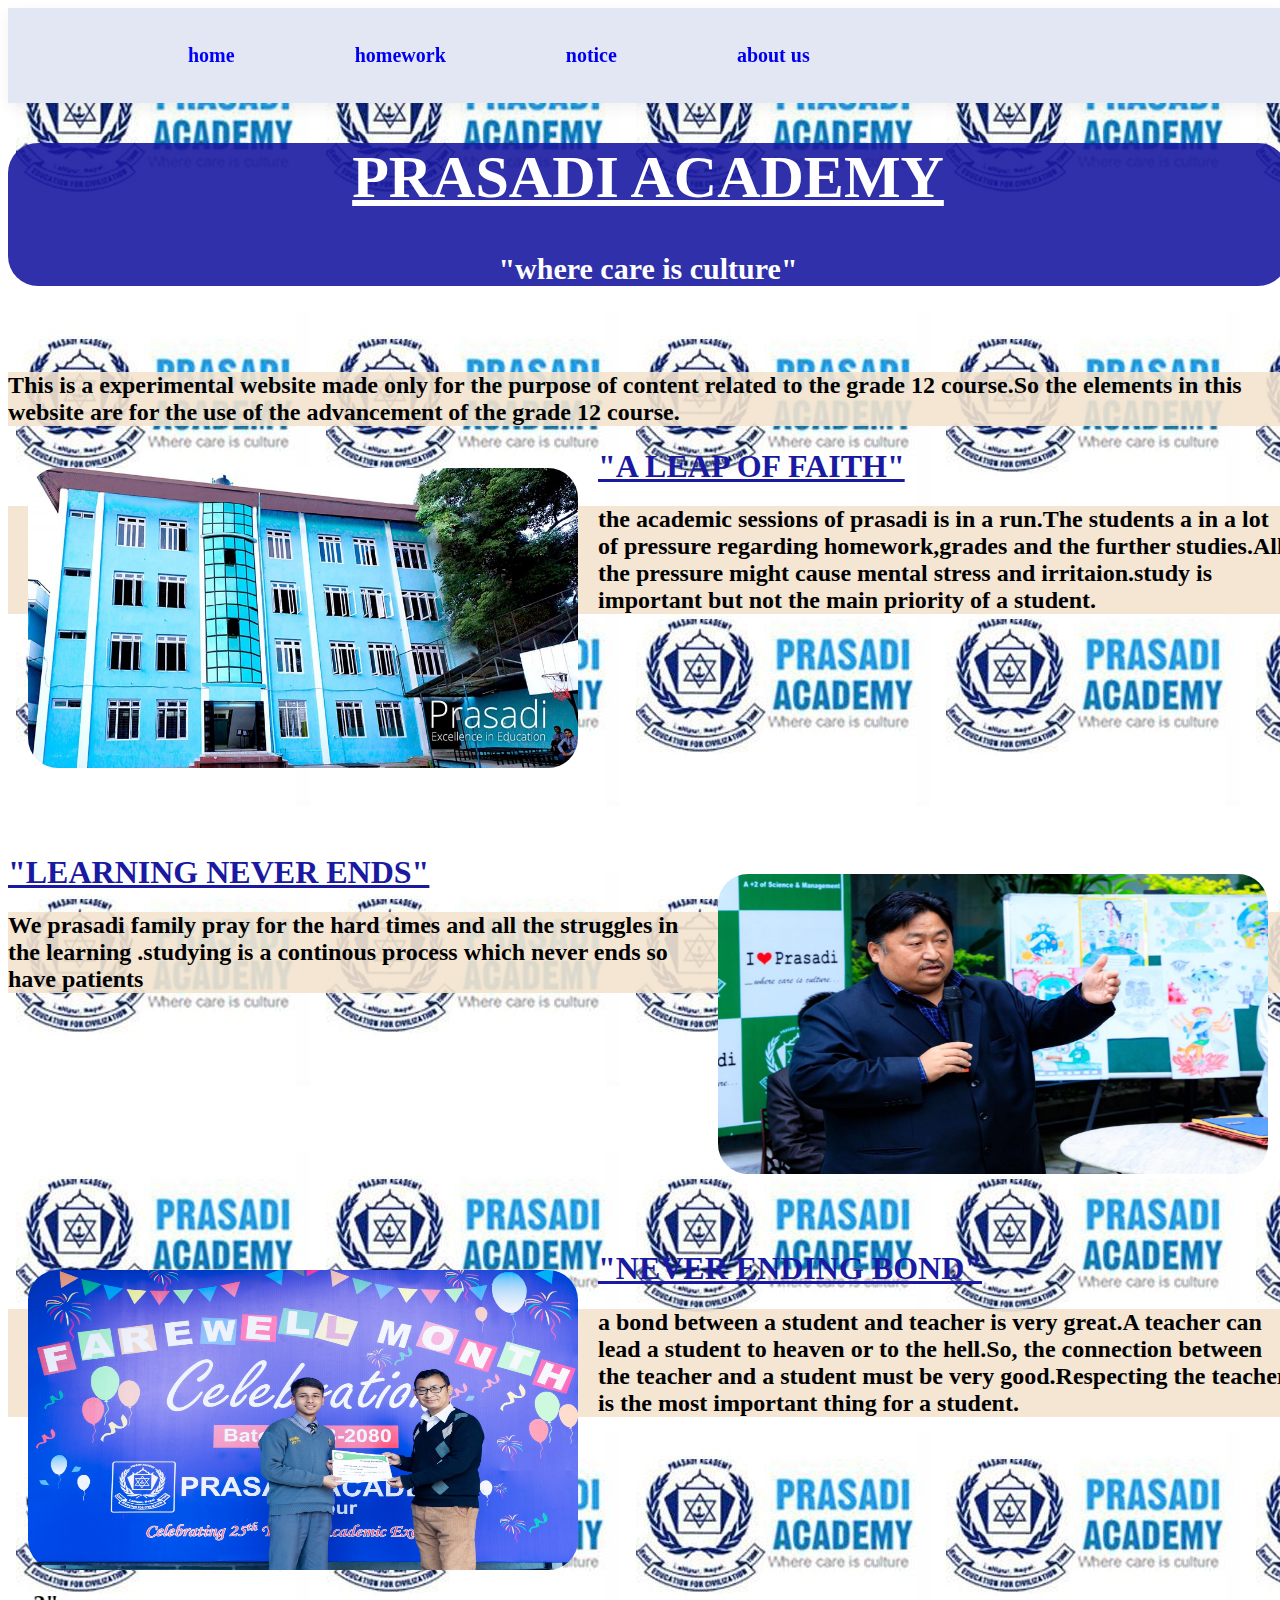
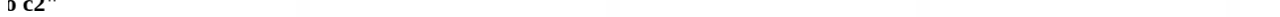
<file: index.html>
<html>
    <head>
<title>prasadhi</title>
<link rel="stylesheet" href="r.css">
    </head>
    <body>
   
        <section id="header">
            <div>
                <ul id="navbar">
                    <li><a class="active" href="home.html">home</a></li>
                    <li><a href="p,html.html">homework</a></li>
                    <li><a href="https://www.prasadi.edu.np">notice</a></li>
                    <li><a href="about.html">about us</a></li>
                </ul>
            </div>
<div class="z">

</div>
        </section>
   <div style="background-color:rgba(25, 25, 161,0.9) ; border-radius: 30px;">
        <H1 align="center" style="color:white;font-size:60px;"><u>PRASADI ACADEMY</u></H1>
        <h3 align="center" style=" color:white; font-size:30px">"where care is culture"</h3>
        </div><br>
        <br>
        <h2 class="p">
            This is a experimental website made only
             for the purpose of content related to the grade 12 course.So the elements in 
             this website are for the use of the advancement of the grade 12 course.
        </h2>
           
        <div class="q">
            <img src="s.png" class="b">
            <div class="t"><h1 style="color:rgb(25, 25, 161);" ><u>"A LEAP OF FAITH"</u></h1>
            <h2 class="p">the academic sessions of prasadi is in a run.The students a in a lot of pressure 
                regarding homework,grades and the further studies.All the pressure might cause
                mental stress and irritaion.study is important but not the main priority
                of a student.
            </h2></div>
        </div><br><br><br><br><Br><br><br><Br><br><br><Br>

          <div class="q">
            <img src="c.jpg" align="left" class="o">
            <div class="t"><h1 style="color:rgb(25, 25, 161);" ><u>"LEARNING NEVER ENDS"</u></h1>
            <h2 class="p">We prasadi family pray for the hard times and all the struggles in the learning
                .studying is a continous process which never ends so have patients</h2></div>
        </div><br><br><br><br><br><Br><br><br><Br><br><br><Br>

             
        <div class="q">
            <img src="r.jpg" class="b">
            <div class="t"><h1 style="color:rgb(25, 25, 161);" ><u>"NEVER ENDING BOND"</u></h1>
            <h2 class="p">a bond between a student and teacher is very great.A teacher can lead a student to heaven or to the hell.So, the 
                connection between the teacher and a student must be very good.Respecting the teacher is the most
                important thing for a student.
            </h2></div>
            <br><br> <br><br> <br><br>
            <h2 class="c" ><marquee direction="right">"© all rigths reserved to c2"</marquee></h2>

</html>
</file>
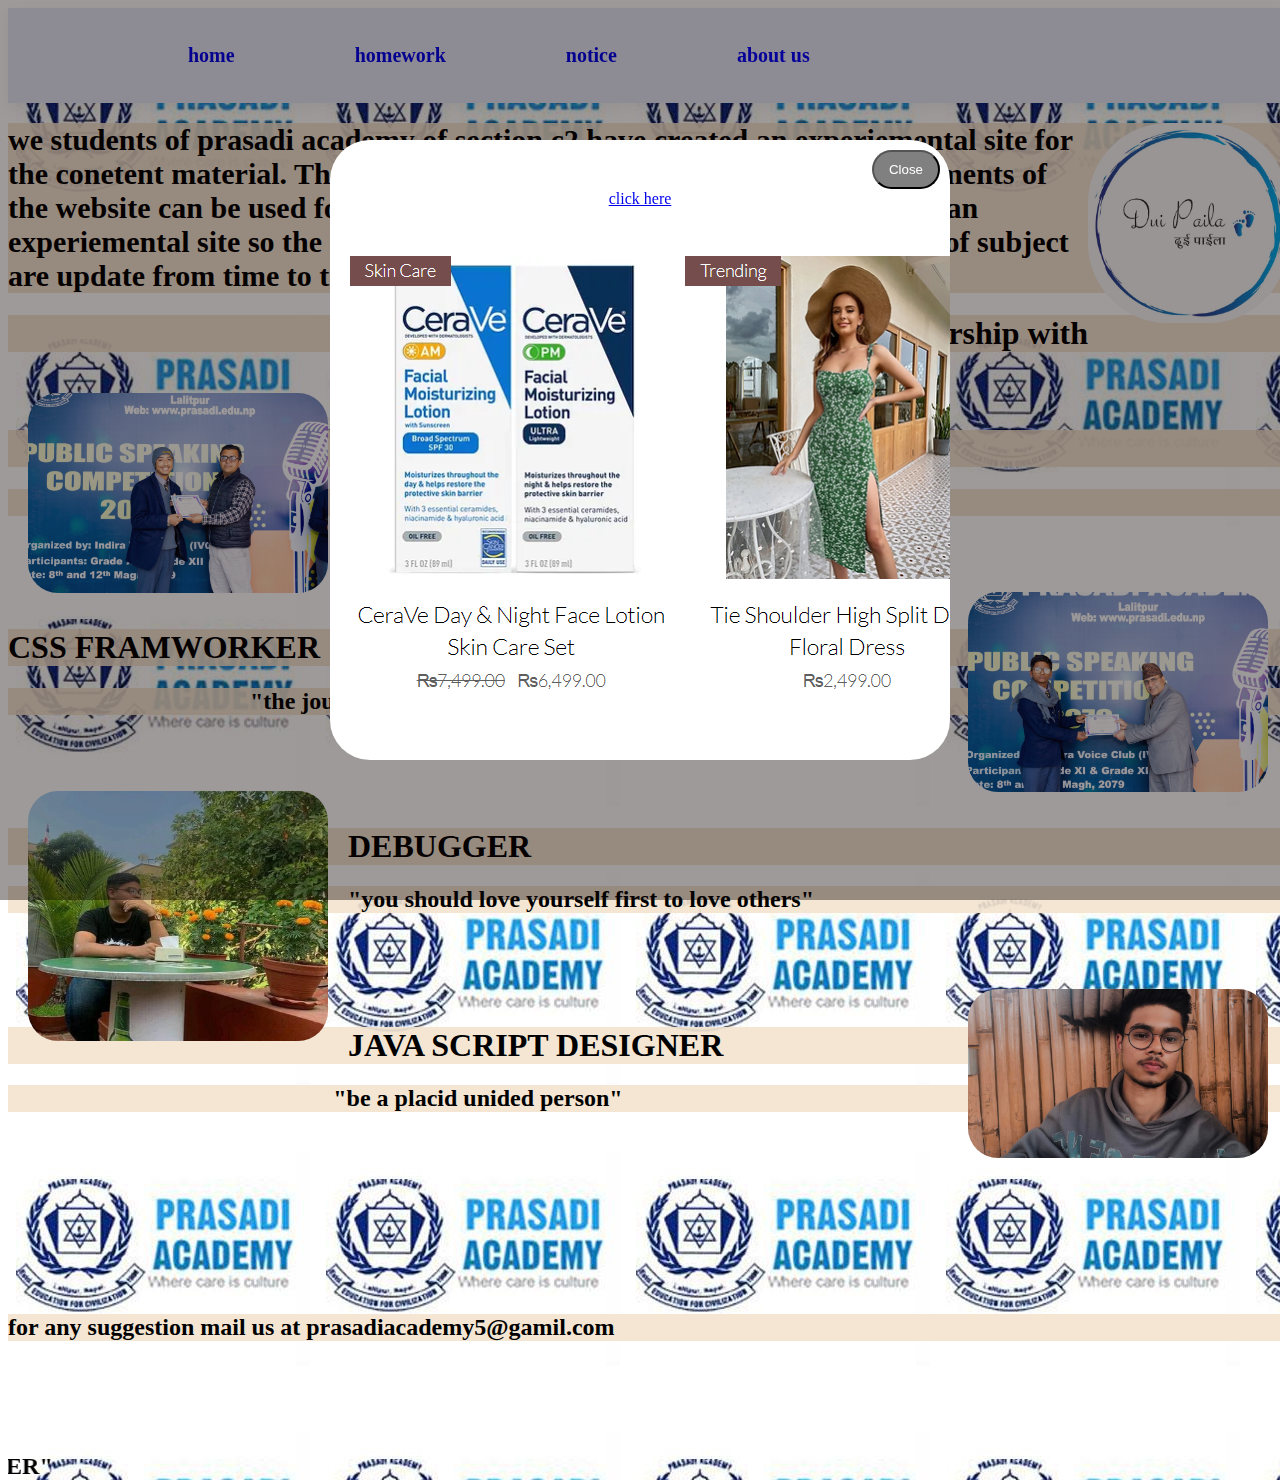
<file: about.html>
<html>
    <head>
        <link rel="stylesheet" href="m.css">
    </head>
    <body>
        <section id="header">
            <div>
                <ul id="navbar">
                    <li><a  href="index.html">home</a></li>
                    <li><a href="p,html.html">homework</a></li>
                    <li><a href="https://www.prasadi.edu.np">notice</a></li>
                    <li><a class="active" href="about.html">about us</a></li>
                </ul>
            </div>
<div class="z">

</div>
        </section>
        <div>
            <img src="d.jpg" class="e"><h1 style="font-size: 30px; font-family: cursive;background-color:rgba(243, 227, 206,0.9); "
        >
            we students of prasadi academy of section c2 have created an experiemental site for the conetent material.
            The content are of study notes and more.all the elements of the website can be used for the advancement of the course content.
            this is an experiemental site so the content can be modified and changed.The notes of subject are update from
            time to time and modified as your request.
</h1>
<div><h1 align="right"style="background-color:rgba(243, 227, 206,0.9);">in partnership with</h1></div>
              <div id="popupContainer">
        
        <div id="popupAd">
            <button id="closeBtn">Close</button>
                <a href="https:www.duipaila.com" class="paila">click here</a>
           
        </div>
    </div>
    <script src="chat.js"></script>
<img src="i.jpg" width="300px" class="c"><br><br><H1 style="background-color:rgba(243, 227, 206,0.9);">CONTENT SUPERVISOR</H1><H2 style="background-color:rgba(243, 227, 206,0.9);">"be punctual in life and life will be punctual with you"</H2>
<br><br>
<img src="p.jpg" width="300px" class="z" align="right"><br><br><H1 style="background-color:rgba(243, 227, 206,0.9);">CSS FRAMWORKER</H1><H2 align="center"style="background-color:rgba(243, 227, 206,0.9); ">"the journey of study is very hard and long"</H2>
<br><br><img src="subeg.jpg" width="300px" height="250px" class="c"><br><br><H1 style="background-color:rgba(243, 227, 206,0.9);">DEBUGGER</H1><H2 style="background-color:rgba(243, 227, 206,0.9);">"you should love yourself first to love others"</H2>
        <br><br><img src="n.jpg" width="300px" class="z" align="right"><br><br><H1 style="background-color:rgba(243, 227, 206,0.9);">JAVA SCRIPT DESIGNER</H1><H2 align="center"style="background-color:rgba(243, 227, 206,0.9); ">"be a placid unided person"</H2> <br><br><br><br><br><br><br><br><br>
        <h2 align="left" style="font-family: cursive;background-color:rgba(243, 227, 206,0.9);">for any suggestion mail us at prasadiacademy5@gamil.com</h2>
        <br><br><br><br>
        <h2 class="p" ><marquee direction="right">"LETS LEARN TOGETHER"</marquee></h2>
    </div>
</body>
</html>
</file>
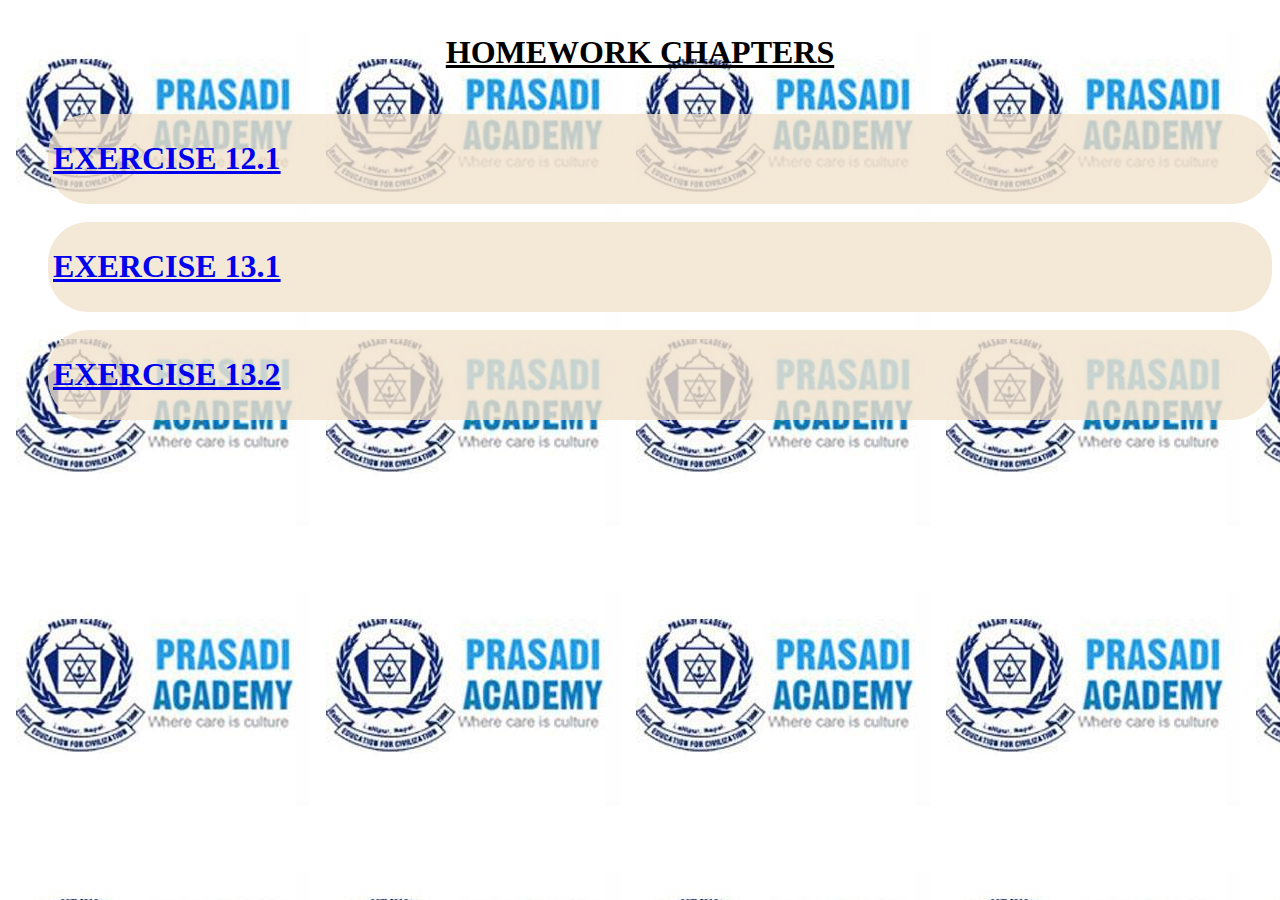
<file: math.html>
<HTML>
    <head>
        <link rel="stylesheet" href="s.css">
    </head>
    <body>
        <div><h1 align="center"><U>HOMEWORK CHAPTERS</h1></U></div>
        <ol>
       <div style="  background-color:rgba(241, 226, 205,0.8)"><a href="o.pdf" download><h1 >EXERCISE 12.1</h1></a></div>
        <br>
        <div style="  background-color:rgba(241, 226, 205,0.8)"><a href="ma.pdf" download><h1 >EXERCISE 13.1</h1></a></div><br>
        <div style="  background-color:rgba(241, 226, 205,0.8)"><a href="mat.pdf" download><h1 >EXERCISE 13.2</h1></a></div>
        <br>
    </body>
</HTML>
</file>
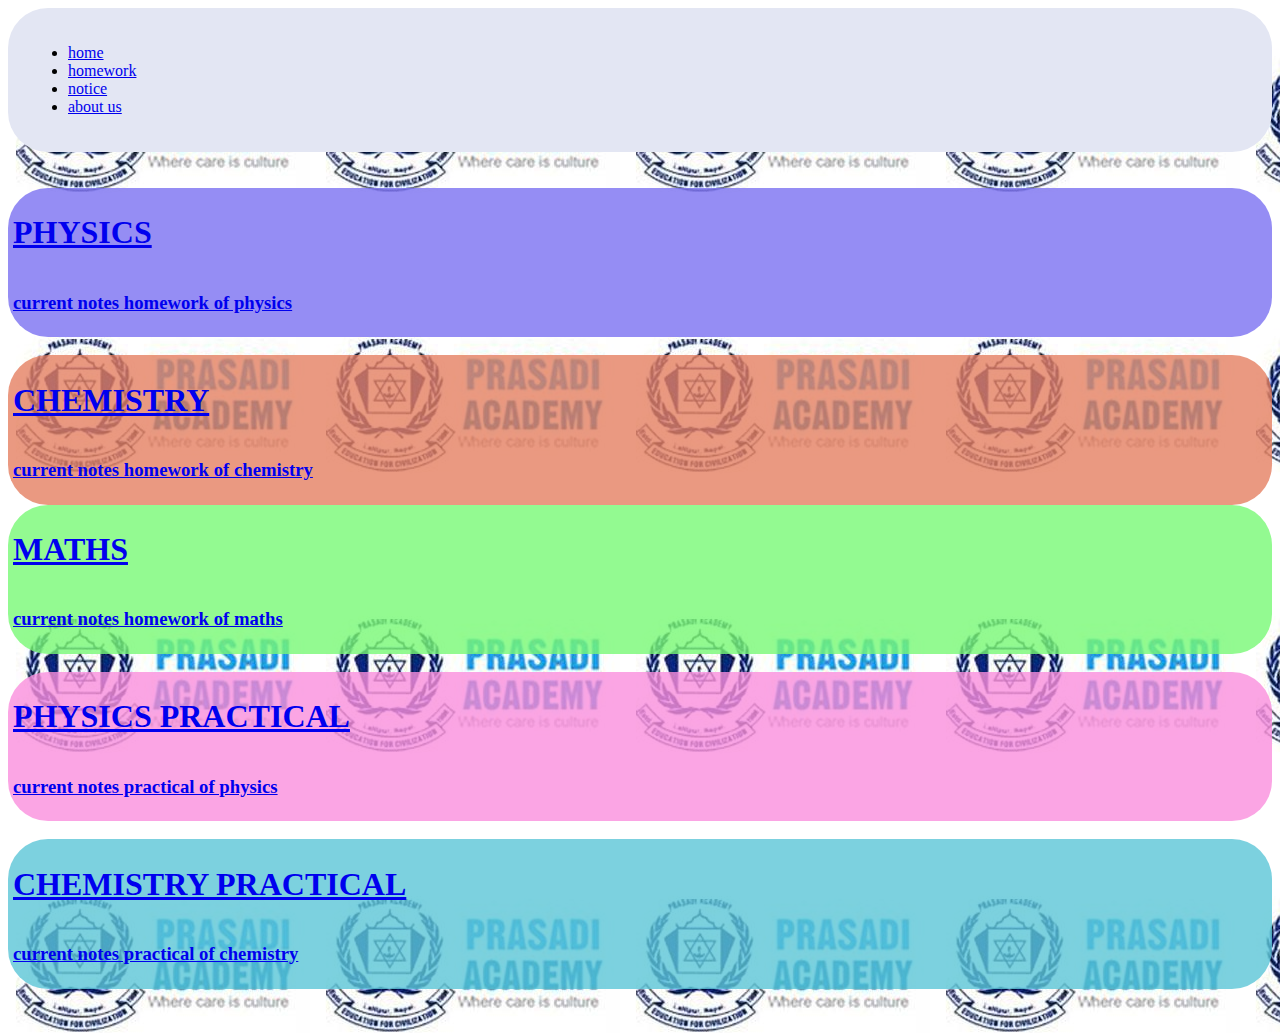
<file: p,html.html>
<html>
    <head>
        <link rel="stylesheet" href="s.css">

    </head>
    <body>
        <div style="background-color:#e3e6f3; padding:20px">
            <ul id="navbar">
                <li><a  href="index.html">home</a></li>
                <li><a href="p,html.html" class="active">homework</a></li>
                <li><a href="https://www.prasadi.edu.np">notice</a></li>
                <li><a href="about.html">about us</a></li>
        </div><br><br>


        <a href="ph.html"><div style="  background-color: rgba(122, 112, 241, 0.8);" >
<H1>PHYSICS</H1>
<H3 style="font-family: cursive;">current notes homework of physics</H3>
</div></a><br>
    
<a href="prasadi.html"><div style="  background-color: rgba(229, 127, 97, 0.8);" >
    <H1>CHEMISTRY</H1>
    <H3 style="font-family: cursive;">current notes homework of chemistry</H3>
    </div></a>
   
        
    <a href="math.html" ><div style="  background-color: rgba(120, 249, 117, 0.8);">
    <H1>MATHS</H1>
    <H3 style="font-family: cursive;">current notes homework of maths</H3>
    </div></a><br>
     <a href="pr.html" ><div style="  background-color: rgba(250, 142, 221, 0.8);">
        <H1>PHYSICS PRACTICAL</H1>
        <H3 style="font-family: cursive;">current notes practical of physics</H3>
        </div></a><br>
       <a href="prasadi.html" ><div style="  background-color: rgba(91, 198, 215, 0.8);">
            <H1>CHEMISTRY PRACTICAL</H1>
            <H3 style="font-family: cursive;">current notes practical of chemistry</H3>
            </div></a><br>
         </body><br>
</html>
</file>
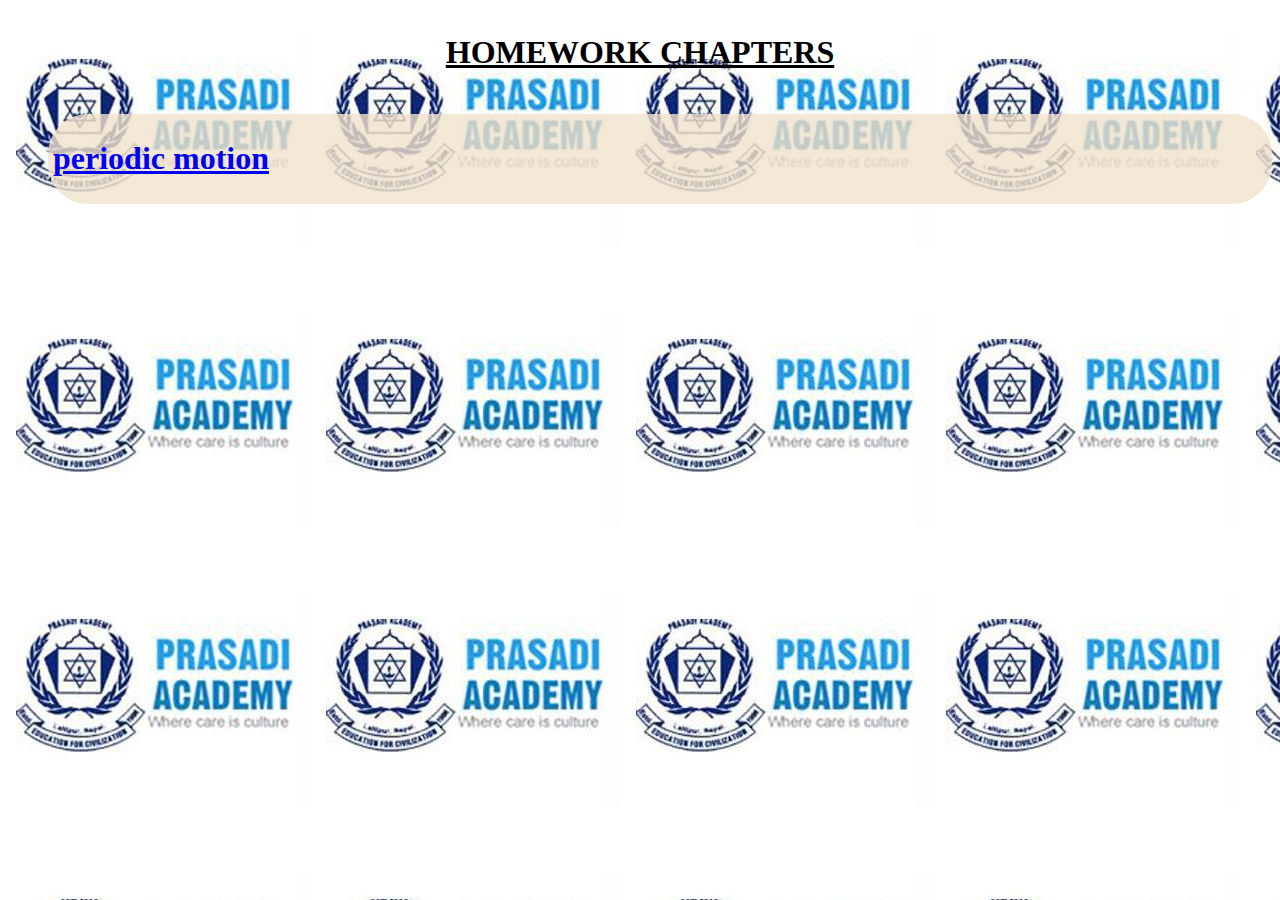
<file: ph.html>
<HTML>
    <head>
        <link rel="stylesheet" href="s.css">
    </head>
    <body>
        <div><h1 align="center"><U>HOMEWORK CHAPTERS</h1></U></div>
        <ol>
       <div style="  background-color:rgba(241, 226, 205,0.8)"><a href="perimodisc.pdf" download><h1 >periodic motion</h1></a>
    </body>
</HTML>
</file>
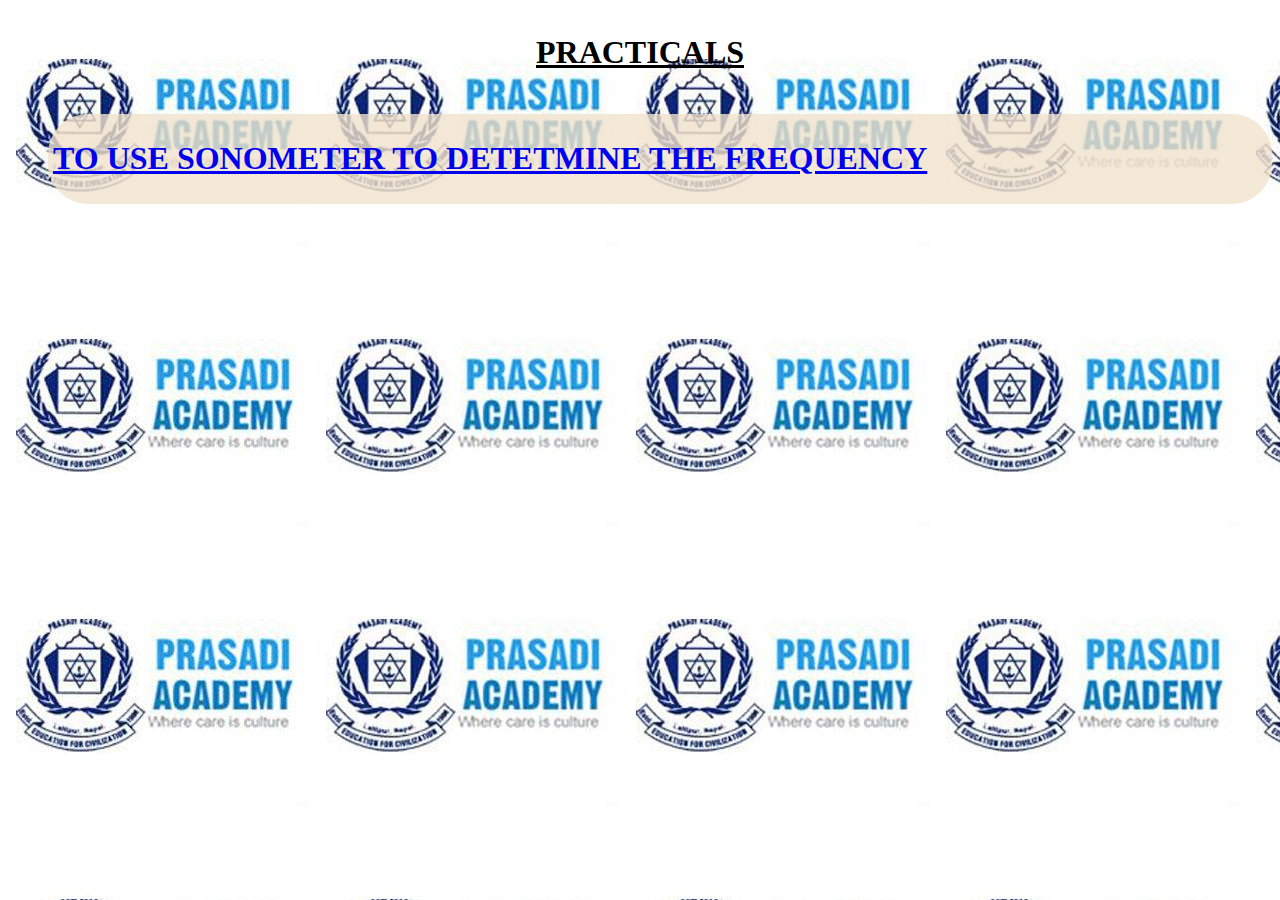
<file: pr.html>
<HTML>
    <head>
        <link rel="stylesheet" href="s.css">
    </head>
    <body>
        <div><h1 align="center"><U>PRACTICALS</h1></U></div>
        <ol>
       <div style="  background-color:rgba(241, 226, 205,0.8)"><a href="pr.pdf" download><h1 >TO USE SONOMETER TO DETETMINE THE FREQUENCY</h1></a></div>
   
        <br>
    </body>
</HTML>
</file>
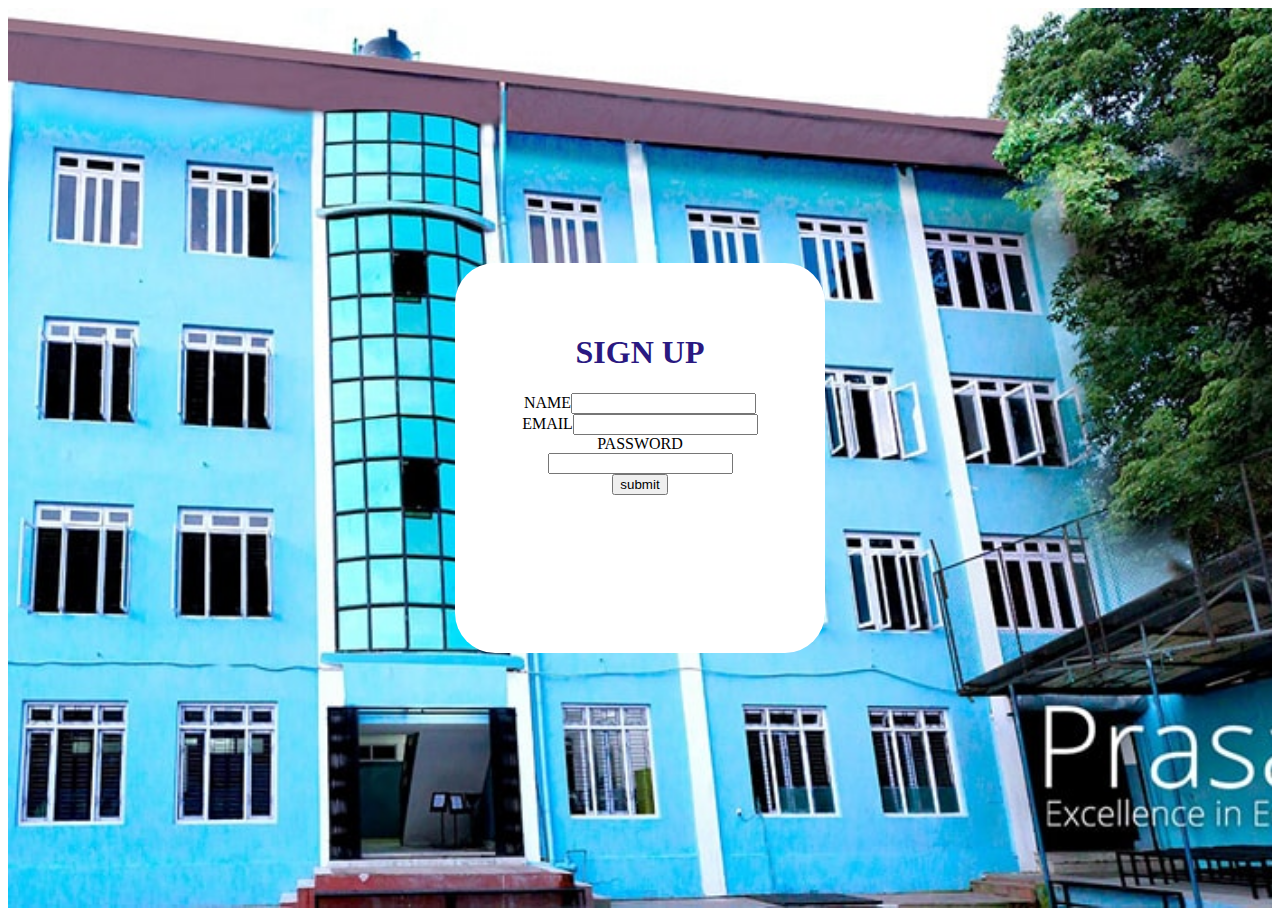
<file: prasadi.html>
<html>
    <head>
        <title>
            SARAD
        </title>
        <link rel="stylesheet" href="c.css">

    </head>
    <body>
        <div class="f">
<div class="g">
    <form>
        <h1>SIGN UP</h1>
        <div class="i">
            NAME<input type="name" name="n" ><BR>
            
        </div>
        <div class="m">
        EMAIL<input type="email" name="e"><BR>
        </div>
        <div class="w">
PASSWORD<input type="password" name="p"><br>
        </div>
        <div class="t">
            <input type="button" value="submit"  class="x">
        </div>
    </form>

</div>
        </div>
    </body>
</html>
</file>
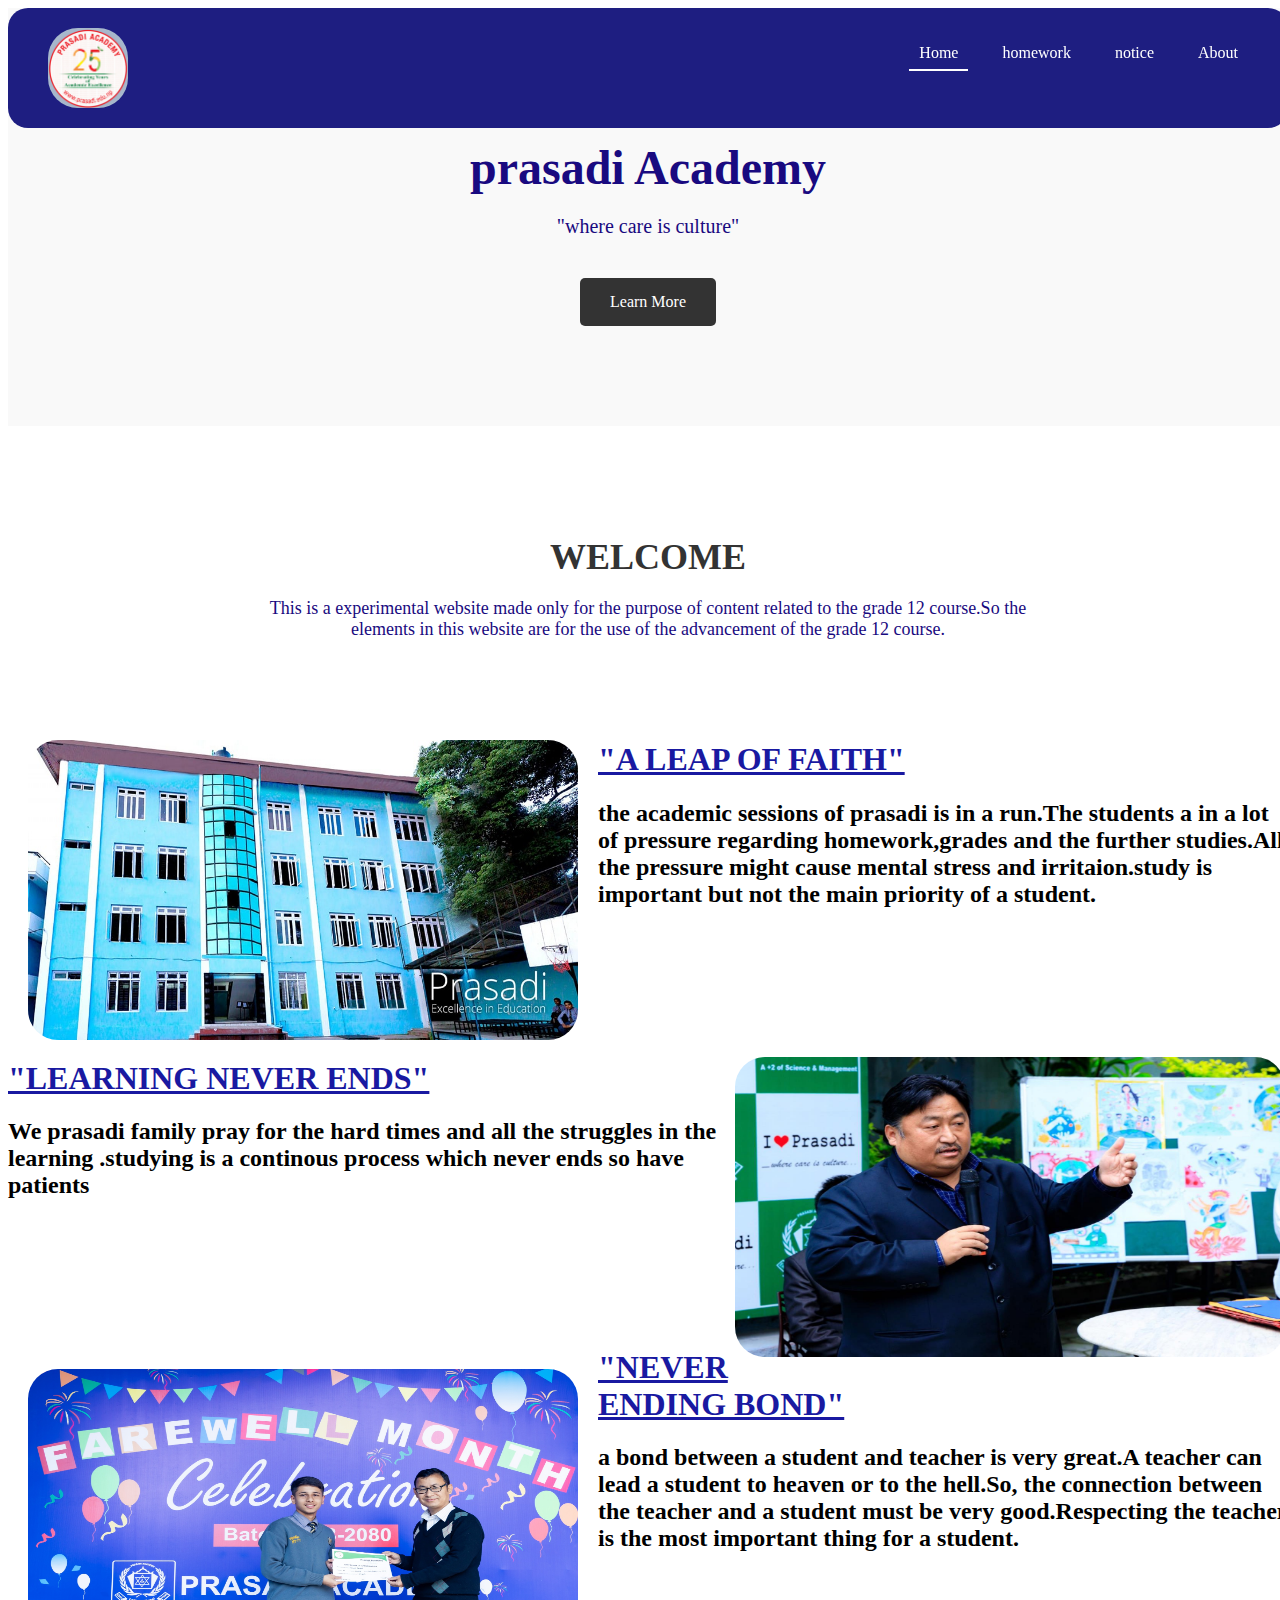
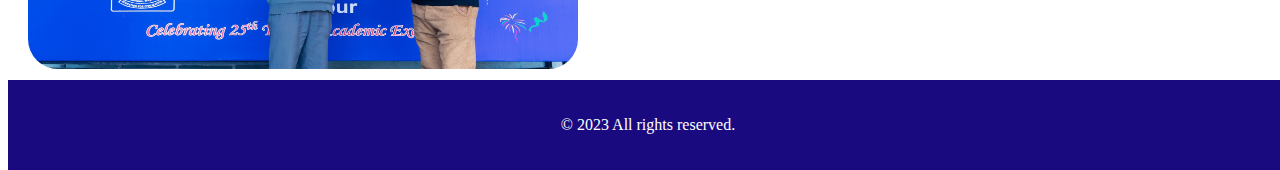
<file: src.html>
<html>
<head>

  <link rel="stylesheet" href="new.css">
</head>
<body>
  <header>
    <nav class="navbar">
      <div class="container">
          <a href="#" class="logo"><img src="logo.png" width="80" align="left" class="lo"></a>
        <ul class="nav-links">
          <li><a href="#" class="active">Home</a></li>
          <li><a href="#">homework</a></li>
          <li><a href="#">notice</a></li>
          <li><a href="#">About</a></li>
         
          
        </ul>
      </div>
    </nav>
  </header>

  <main>
    <section class="hero">
      <div class="container">
        <h1>prasadi Academy</h1>
        <p>"where care is culture"</p>
        <a href="#" class="cta-btn">Learn More</a>
      </div>
    </section>

    <section class="about">
      <div class="container">
        <h2>WELCOME</h2>
        <p> This is a experimental website made only
            for the purpose of content related to the grade 12 course.So the elements in 
            this website are for the use of the advancement of the grade 12 course.</p>
      </div>
    </section>

    <img src="s.png" class="b">
            <div class="t"><h1 style="color:rgb(25, 25, 161);" ><u>"A LEAP OF FAITH"</u></h1>
            <div class="q">
       <H2 class="p">the academic sessions of prasadi is in a run.The students a in a lot of pressure 
                regarding homework,grades and the further studies.All the pressure might cause
                mental stress and irritaion.study is important but not the main priority
                of a student.
            </h2></div>
            <br><br><br><br><Br><br>

                <div class="q">
                  <img src="c.jpg" align="left" class="o">
                  <div class="t"><h1 style="color:rgb(25, 25, 161);" ><u>"LEARNING NEVER ENDS"</u></h1>
                  <h2 class="p">We prasadi family pray for the hard times and all the struggles in the learning
                      .studying is a continous process which never ends so have patients</h2></div>
                           
                      <br><br><br><br><Br><br><div class="q">
            <img src="r.jpg" class="b">
            <div class="t"><h1 style="color:rgb(25, 25, 161);" ><u>"NEVER ENDING BOND"</u></h1>
            <h2 class="p">a bond between a student and teacher is very great.A teacher can lead a student to heaven or to the hell.So, the 
                connection between the teacher and a student must be very good.Respecting the teacher is the most
                important thing for a student.
            </h2></div>
  </main>
  <br><br><Br><br><br><br>
  <footer>
    <div class="container">
      <p>&copy; 2023     All rights reserved.</p>
    </div>
  </footer>
</body>
</html>
</file>
<file: r.css>
#header{
    display: flex;
    align-items:center;
    justify-content: space-between;
    padding: 20px 80px;
    background:#e3e6f3;
    box-shadow: 0 5px 15px rgba( 0,0,0,0.06);
    position:sticky;
    top:0;
    left:0;
    
}
#navbar{
    display: flex;
    align-items:center;
    justify-content: space-between;
}
#navbar li{
    padding:0 60px;
    list-style: none;
    position:relative;
    
}
#navbar li a{
    text-decoration: none;
    font-size: 20px;
    font-weight: 600;
    transition: 0.3s ease;
}
#navbar li a:hover,
#navbar li a.active {
    color:blue;

}
#navbar li a.active::after {

      content: "";
      Width: 30%;
      height:2px;
      background:#e3e6f3;
      position:absolute;
      bottom: -4px;
      left: 20px;
}
body{
    height:100vh;
    width:100%;
    position:relative;
    
    background-image: url(z.png);
    
}

}
h2.h{
    background-color:rgba(243, 227, 206,0.9);
}
h2.p{
    background-color:rgba(243, 227, 206,0.9);
}
img.b{
    width: 550px;
    height: 300px;
    float:left;
        margin: 20px 20px 20px 20px;
    border-radius: 30px;
}
img.o{
    width: 550px;
    height: 300px;
    float:right;
        margin: 20px 20px 20px 20px;
    border-radius: 30px;
}
</file>
<file: m.css>
body{
    height:100vh;
    width:100%;
    position:relative;
    
    
    background-image: url(z.png);
    
}
#header{
    display: flex;
    align-items:center;
    justify-content: space-between;
    padding: 20px 80px;
    background:#e3e6f3;
    box-shadow: 0 5px 15px rgba( 0,0,0,0.06);
    position:sticky;
    top:0;
    left:0;
    
}
#navbar{
    display: flex;
    align-items:center;
    justify-content: space-between;
}
#navbar li{
    padding:0 60px;
    list-style: none;
    position:relative;
    
}
#navbar li a{
    text-decoration: none;
    font-size: 20px;
    font-weight: 600;
    transition: 0.3s ease;
}
#navbar li a:hover,
#navbar li a.active {
    color:blue;

}
#navbar li a.active::after {

      content: "";
      Width: 30%;
      height:2px;
      background:#e3e6f3;
      position:absolute;
      bottom: -4px;
      left: 20px;
}


    h1.e{     background-color:rgba(243, 227, 206,0.9);}
 img.e{
        width:200px;
        height:200px;
        float:right;
        border-radius: 80px;
        
        
    
    }
img.c{
        float:left;
        margin: 20px 20px 20px 20px;
        border-radius: 30px;
    }
    img.z{
        float:right;
        margin: 20px 20px 20px 20px;
        border-radius: 30px;
    }

  #popupAd{

            transform: translate(-50%,-50%);
            pointer-events: auto;
            position:absolute;
            top:50%;
            left:50%;
            transform:translate(-50% ,calc(-50%+50px));
            padding: 50px 60px 70px;
            text-align:center;
            background: #fff;
            font-family:'Times New Roman', Times, serif;
            border-radius: 40px;
            background-image:url(dui.png);
            width: 500px;
            height: 500px;
            transition:all 700ms ease;
         
            
          
        
        
        
    }
    
    #popupContainer {
        background: rgba(12, 3, 3,0.4);
    position:fixed;
    left:0;
    top:0;
    height: 100vh;
    width: 100%;
    transition:all 700ms ease;
    }
    #closeBtn {
        position: absolute;
        top: 10px;
        right: 10px;
        background-color: grey;
        color: white;
        padding: 10px 15px;
        border-radius: 30px;
        cursor: pointer;
    }
</file>
<file: s.css>
div{
  
    display:flex;
    flex-direction: column;
   border-radius: 40px;
    padding:5px
}
body{
    
    background-image: url(z.png);
}
</file>
<file: c.css>
.g{
    height: 30%;
    width: 90%;
    max-width: 250px;
    position:absolute;
    top:50%;
    left:50%;;
    transform:translate(-50% ,-50%);
    padding: 50px 60px 70px;
    text-align:center;
    background: #fff;
    font-family:'Times New Roman', Times, serif;
    border-radius: 40px;


    
}
.f{
    width: 100%;
    height: 100vh;
    background-image:url(s.png);
    background-position: center;
    background-size:cover;
    position:relative;

}
h1{
    color:rgb(42, 25, 129);
}
</file>
<file: new.css>
body{
    height:100vh;
    width:100%;
    position:relative;
}
    
   
  
  .container {
    max-width: 1200px;
    margin: 0 auto;
    padding: 0 20px;
  }
  

  .navbar {
    background-color:rgba(5, 5, 115,0.9);
    color: #fff;
    padding: 20px 0;
    position: fixed;
    width:100%;
    border-radius: 20px;

  }
img.lo{
border-radius: 30px;
  }
  
  .navbar .container {
    display: flex;
    justify-content: space-between;
  }
  
  .nav-links li {
    display: inline-block;
    margin-right: 20px;
  }
  
  .nav-links li:last-child {
    margin-right: 0;
  }
  
  .nav-links a {
    color: #fff;
    text-decoration: none;
    padding: 10px;
  }
  
  .logo {
    font-size: 24px;
    font-weight: bold;
    color: #fff;
    text-decoration: none;
  }
  
  /* Hero section styles */
  .hero {
    background-color: #f9f9f9;
    text-align: center;
    padding: 100px 0;
  }
  
  .hero h1 {
    font-size: 48px;
    color:#190a80;
    margin-bottom: 20px;
  }
  
  .hero p {
    font-size: 20px;
    color: #190a80;
    margin-bottom: 40px;
  }
  
  .cta-btn {
    display: inline-block;
    background-color: #333;
    color: #fff;
    padding: 15px 30px;
    text-decoration: none;
    border-radius: 5px;
  }
  
  /* About section styles */
  .about {
    padding: 80px 0;
    text-align: center;
  }
  
  .about h2 {
    font-size: 36px;
    color: #333;
    margin-bottom: 20px;
  }
  
  .about p {
    font-size: 18px;
    color: #190a80;
    width: 800px;
    margin: 0 auto;
  }
  
  /* Footer styles */
  footer {
    background: linear-gradient(to bottom, #190a80, #190a80);
    color: #fff;
    text-align: center;
    padding: 20px 0;
  }
  \.navbar {
    
    color: #fff;
    padding: 20px 0;
  }
  
  .navbar .container {
    display: flex;
    justify-content: space-between;
  }
  
  .nav-links li {
    display: inline-block;
    margin-right: 20px;
  }
  
  .nav-links li:last-child {
    margin-right: 0;
  }
  
  .nav-links a {
    position: relative; /* Add relative positioning for the underline effect */
    color: #fff;
    text-decoration: none;
    padding: 10px;
  }
  
  /* Underline effect for navbar links on hover */
  .nav-links a:hover::before {
    content: ""; /* Create an empty pseudo-element */
    position: absolute;
    bottom: 0;
    left: 0;
    width: 100%;
    height: 2px;
    background-color: #fff; /* White underline color on hover */
  }
  
  /* Underline effect for active page */
  .nav-links a.active::before {
    content: ""; /* Create an empty pseudo-element */
    position: absolute;
    bottom: 0;
    left: 0;
    width: 100%;
    height: 2px;
    background-color: #fff; /* White underline color for active page */
  }
  
  .logo {
    font-size: 24px;
    font-weight: bold;
    color: #fff;
    text-decoration: none;
  }
  img.b{
    width: 550px;
    height: 300px;
    float:left;
    margin: 20px 20px 20px 20px;
    border-radius: 30px;
}
img.o{
    width: 550px;
    height: 300px;
    float:right;

    border-radius: 30px;
}
</file>
